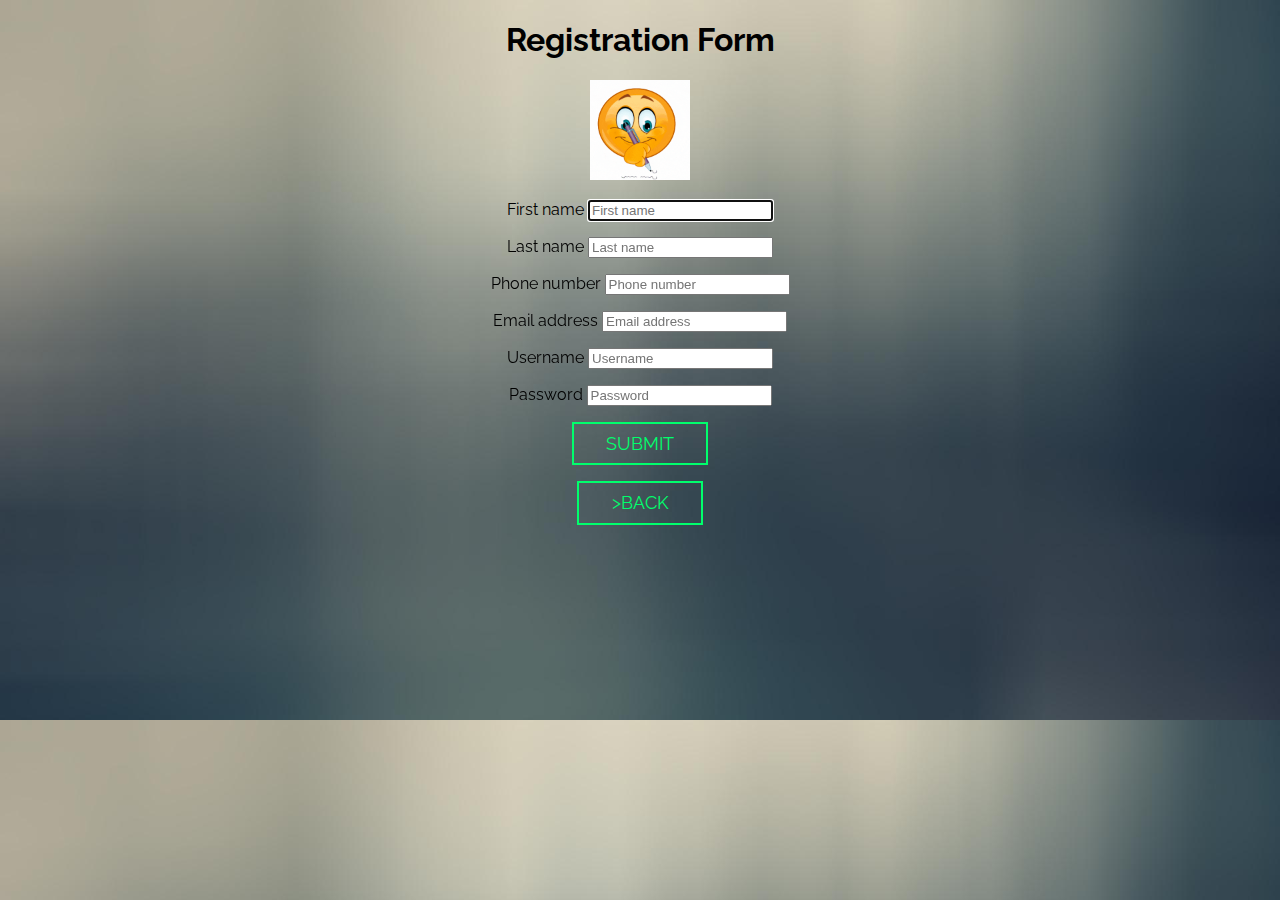
<file: file1.html>
<!DOCTYPE html>
<html>
      <head>
            <meta charset="utf-8">
            <meta name="viewport" content="width=device-width, initial-scale=1">
            <title>Register</title>
            <link rel="stylesheet" type="text/css" href="form.css">
      </head>
      <body class="text-center">
            <h1>Registration Form</h1>
      <img src="images/writing-smiley (1).gif" id="call"></span>
      <div id="txt">
            <form class="form-group">
                  <p><label for="inputfirstname" class="input1">First name</label>
                  <input type="firstname" id="inputfirstname" class="form-control" placeholder="First name" name="firstname" required autofocus>
            </p>
            <p><label for="inputsecondname" class="input2">Last name</label>
            <input type="text" id="inputsecondname" class="form-control" placeholder="Last name" name="lastname" required autofocus>
      </p>
      <p><label for="phonenumber" class="input3">Phone number</label>
      <input type="text" id="phonenumber" class="form-control" placeholder="Phone number" name="phonenumber" required autofocus>
</p>
<p><label for="inputEmail" class="input3">Email address</label>
<input type="email" id="inputEmail" class="form-control" placeholder="Email address" name="email" required autofocus>
</p>
<p><label for="username" class="input4">Username</label>
<input type="text" id="username" class="form-control" placeholder="Username" name="username" required autofocus>
</p>
<p><label for="inputPassword" class="input5">Password</label>
<input type="password" id="inputPassword" class="form-control" placeholder="Password" name="password" required>
</p>
<a href="form4.html" class="button button-accent"type="submit" button-small>Submit</a>
<p>
<a href="index.html" class="button button-accent" button-small>>Back</a>
</p>
</form>
</div>
</body>
</html>
</file>
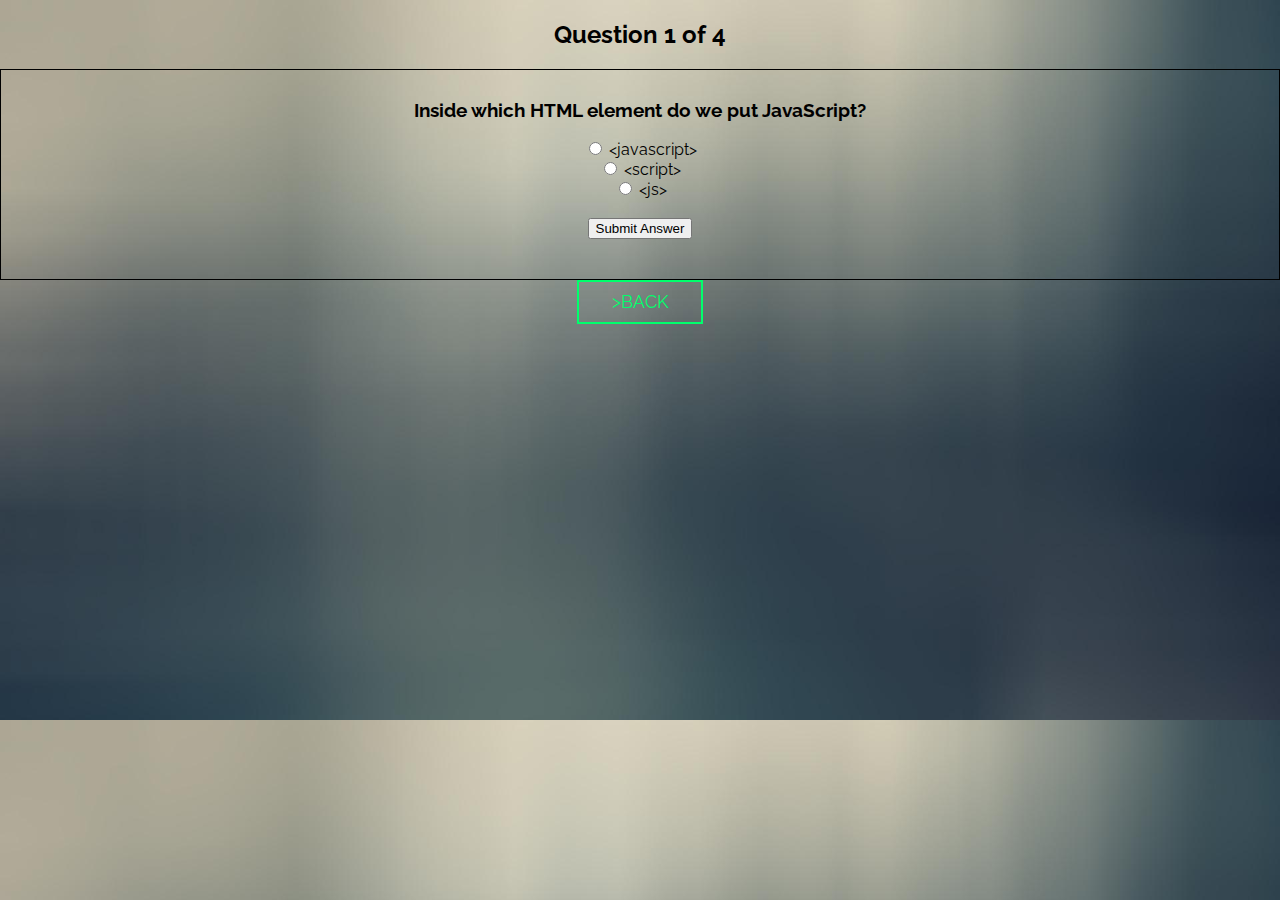
<file: form4.html>
<!DOCTYPE html>
<html>
	<head>
		<meta charset="UTF-8">
		<link rel="stylesheet" type="text/css" href="form.css">
		<style>
		div#test{ border:#000 1px solid; padding:10px 40px 40px 40px; }
		</style>
		<script>
		// User Interface and Back-end are separated
		// Camel-case js used
		var pos = 0, test, test_status, question, choice, choices, strA, strB, strC, correct = 0;
		var my_questions = [
		[ "Inside which HTML element do we put JavaScript?", "&lt;javascript&gt;", "&lt;script&gt;", "&lt;js&gt;", "B" ],
		[ "How do you create a function in JavaScript?", "function:myFunction()", "function myFunction()", "function = myFunction()", "B" ],
		[ "Where is the correct place to insert JavaScript?", "The &lt;head&gt;section", "Both the &lt;head&gt; section and the &lt;body&gt; section are correct", "The&lt;body&gt;section", "A" ],
		[ "The external JavaScript file must contain the &lt;script&gt; tag.", "true", "maybe", "false", "C" ]
		];
		function _(x){
		return document.getElementById(x);
		}
		// returns the object document
		function renderQuestion(){
		test = _("test");
		if(pos >= my_questions.length){
			test.innerHTML = "<h2>You got "+correct+" of "+my_questions.length+" my_questions correct</h2>";
			_("test_status").innerHTML = "Test Completed";
			pos = 0;
			correct = 0;
			return false    ;
		}
		_("test_status").innerHTML = "Question "+(pos+1)+" of "+my_questions.length;
		// targeting the questions above as declared
		question = my_questions[pos][0];
		strA = my_questions[pos][1];
		strB = my_questions[pos][2];
		strC = my_questions[pos][3];
		test.innerHTML = "<h3>"+question+"</h3>";
		test.innerHTML += "<input type='radio' name='choices' value='A'> "+strA+"<br>";
		test.innerHTML += "<input type='radio' name='choices' value='B'> "+strB+"<br>";
		test.innerHTML += "<input type='radio' name='choices' value='C'> "+strC+"<br><br>";
		test.innerHTML += "<button onclick='checkAnswer()'>Submit Answer</button>";
		}
		// should append with a += sign
		// multiple choices A,B & C
		function checkAnswer(){
		choices = document.getElementsByName("choices");
		for(var i=0; i<choices.length; i++){
			if(choices[i].checked){
				choice = choices[i].value;
			}
		}
		if(choice == my_questions[pos][4]){
			correct++;
		}
		pos++;
		renderQuestion();
		}
		window.addEventListener("load", renderQuestion, false);
		</script>
	</head>
	<body class="text-center">
		<h2 id="test_status"></h2>
		<div id="test"></div>
		<a href="index.html" class="button button-accent" button-small>>Back</a>
	</body>
</html>
</file>
<file: form.css>
@import
url("https://fonts.googleapis.com/css?family=Raleway:300,400,700,900");
/*makes padding a lot more easier*/
*{
box-sizing:border-box;
}
.main-title{
color: #1FFED8;
}
body{
margin:0;
font-family:'Raleway',san-serif;
text-align: center;
}
/*making images responsive*/
img{
max-width: 100%;
height: auto;
}
.container{
width: 95%;
margin:0 auto;
}
/*typography*/
.title{
font-size: 2rem;
margin-bottom: 1.5em;
}
.title span{
font-weight: 300;
display: block;
font-size: .9em;
}
@media(min-width: 60rem){
.main-title{
float: left;
}
nav{
float: right;
}
.title{
font-size: 3.7rem;
}
}
/*buttons*/
.button{
display: inline-block;/*avoids merging*/
font-size: 1.15rem;
text-decoration:none;
text-transform: uppercase;
border-width: 2px;
border-style: solid;
padding: .5em 1.75em;
}
.button-accent{
color: #00ff6c;
border-color: #00ff6c;
}
.button-accent:hover,
.button-accent:focus{
background:#00ff6c;
color: #232323;
}
/*header*/
header{
position: absolute;
margin-top: 1em;
left: 0;
right: 0;
margin: 1em;
}
nav ul{
margin: 0;
padding: 0;
list-style: none;
}
nav li{
display: inline-block;
margin: 1em;
}
nav a{
font-weight: 900;
text-decoration: none;
text-transform: uppercase;
font-size: .8rem;
padding: .5em;
color: #FFF;
}
nav a:hover,
nav a:focus{
color: #DDD;
}
/*home*/
.home{
background-image: url("images/img2.jpeg");
background-size: cover;
background-position: center;
padding: 10em 0;
color: white;
}
#call{
height: 100px;
}
.text-center{
background-image: url("images/img3.jpg");
background-size: cover;
position: center;
}
#after_submit{
visibility: hidden;
}
div#test{ border:#000 1px solid; padding:10px 40px 40px 40px; }
</file>
